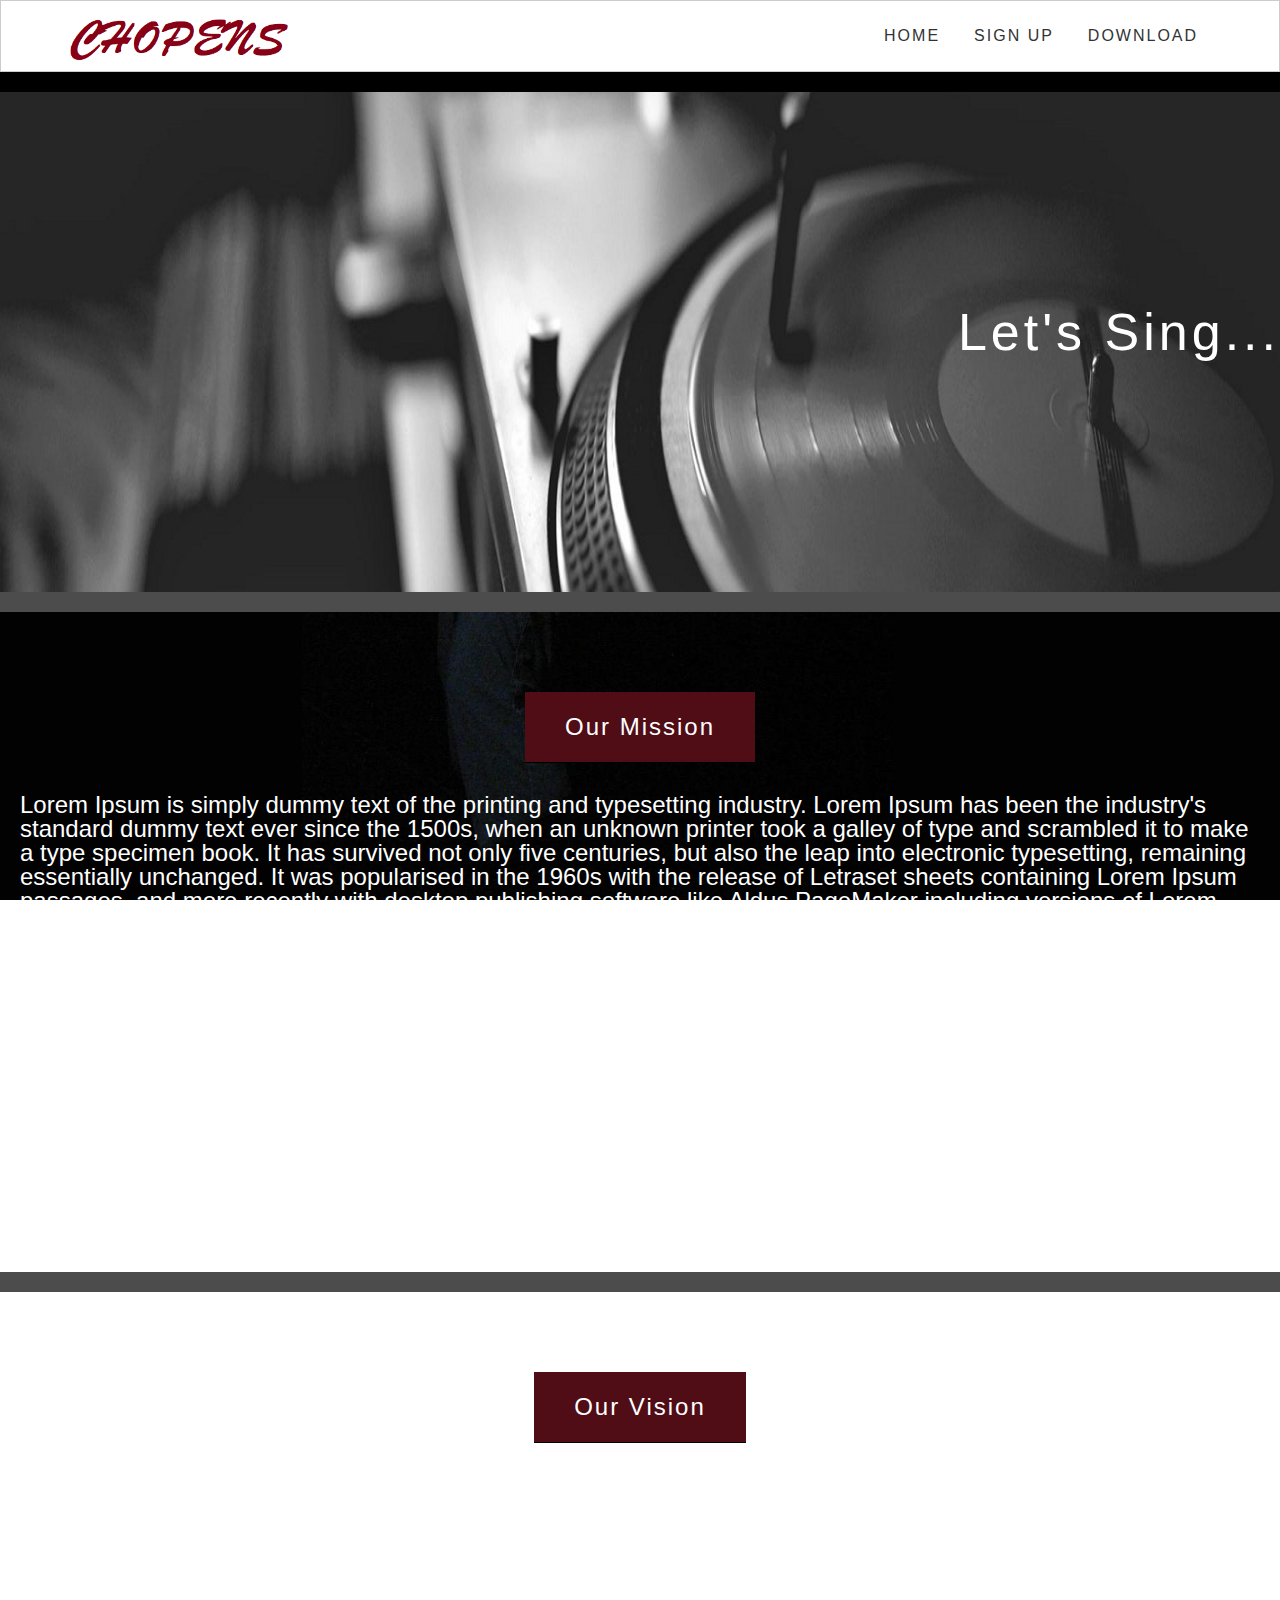
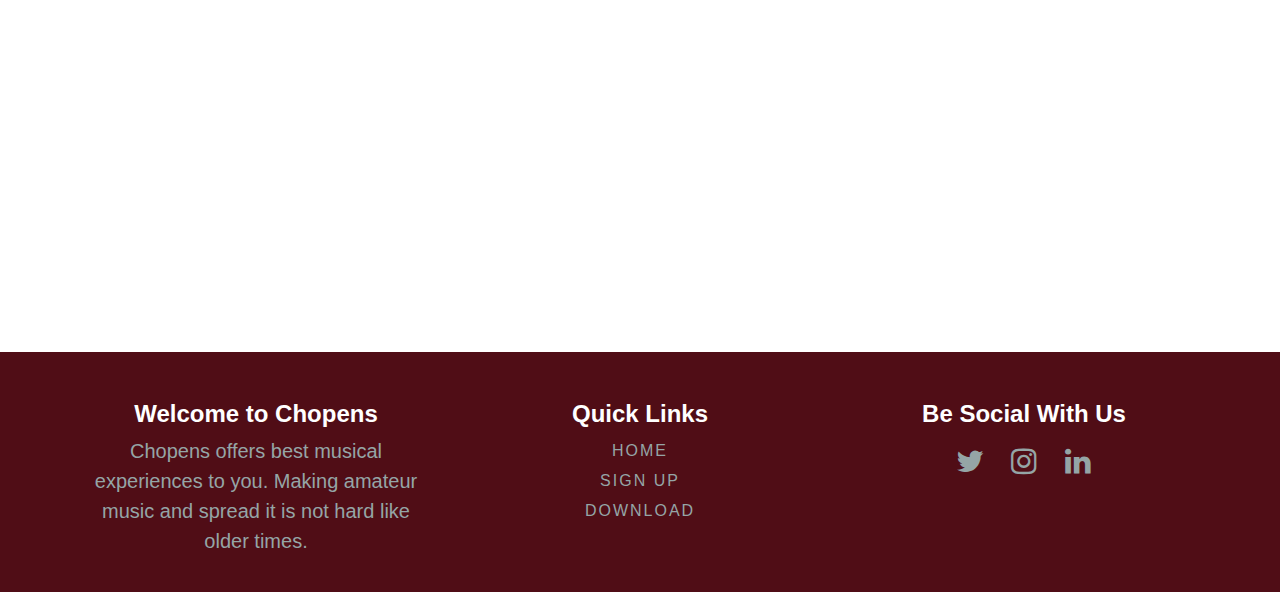
<file: index.html>
<!doctype html>
<html lang="en">

    
    <head>
        <title>Chopens</title>
        <meta charset="utf-8">
        <meta name="description" content="Chopens">
        <meta name="author" content="Feyyaz">
        <meta name="viewport" content="width=device-width, initial-scale=1.0">

        <link rel="stylesheet" href="https://stackpath.bootstrapcdn.com/font-awesome/4.7.0/css/font-awesome.min.css">
        <link rel="stylesheet" type="text/css" href="css/reset.css">
        <link rel="stylesheet" type="text/css" href="css/main.css">


    </head>

    <body>
        <header style="border:1px solid #ccc">
            <div class="container">
                <div class="logo">
                    <a href="index.html"><img src="img/logo.png"></a>
                </div>
                <div class="menu">
                    <ul>
                        <li><a href="index.html">HOME</a></li>
                        <li><a href="signup.html">SIGN UP</a></li>
                        <li><a href="download.html">DOWNLOAD</a></li>
                    </ul>
                </div>
            </div>
        </header>

        <!--Main Section-->

        <section id="mainSlider" class="slider">
            <div id="mainCaption" class="caption">
                <h1>Let's  Sing...</h1>

            </div>
        </section>

        <!-- Misyonumuz -->

        <section id="misyon" class="sectionArea">
            <div class="misyonTop">
                <h2 class="sectionHeader">Our Mission</h2>
                <p>Lorem Ipsum is simply dummy text of the printing and typesetting industry. Lorem Ipsum has been the industry's standard dummy text ever since the 1500s, when an unknown printer took a galley of type and scrambled it to make a type specimen book. It has survived not only five centuries, but also the leap into electronic typesetting, remaining essentially unchanged. It was popularised in the 1960s with the release of Letraset sheets containing Lorem Ipsum passages, and more recently with desktop publishing software like Aldus PageMaker including versions of Lorem Ipsum.</p>
            </div>
        </section>

        <!-- Vizyonumuz -->
        <section id="vizyon" class="sectionArea">
            <div class="vizyonTop">
            <h2 class="sectionHeader">Our Vision</h2>
            <p>Lorem Ipsum is simply dummy text of the printing and typesetting industry. Lorem Ipsum has been the industry's standard dummy text ever since the 1500s, when an unknown printer took a galley of type and scrambled it to make a type specimen book. It has survived not only five centuries, but also the leap into electronic typesetting, remaining essentially unchanged. It was popularised in the 1960s with the release of Letraset sheets containing Lorem Ipsum passages, and more recently with desktop publishing software like Aldus PageMaker including versions of Lorem Ipsum.</p>
            </div>
        </section>

        <!-- Sanatcilarimiz
         <section id="features" class="sectionArea">
            <div class="featuresTop">
                <h2 class="sanatcilarHeader">Sing Your Song Loudly!</h2>
            </div>
            <div class="featuresBody">
                <div class="container">
                    <div id="sanatcilar" class="col3">
                        <div class="item">
                                <img src="img/sena.jpg" class="imageOver">
                            <div class="overLay">
                                <div class="itemText">Sena Şener
                                    </div>
                            </div>    
                        </div>
                    </div>
                    <div id="sanatcilar" class="col3">
                        <div class="item">
                                <img src="img/zeynep.jpg" class="imageOver">
                            <div class="overLay">
                                <div class="itemText">Zeynep Bastık
                                 </div>
                            </div>
                        </div>
                    </div>
                    <div id="sanatcilar" class="col3">
                        <div class="item">
                                <img src="img/evren.jpg" class="imageOver">
                              <div class="overLay">  
                                <div class="itemText">Evrencan Gündüz
                                </div>
                              </div>  
                        </div>
                    </div>
                </div>
            </div>
        </section>

         -->

        <!-- Footer -->
        
        <footer class="sectionArea-ex">
            <div class="container">
                <div class="col3">
                    <div class="footerItem">
                        <h3>Welcome to Chopens</h3>
                        <p>Chopens offers best musical experiences to you. Making amateur music and spread it is not hard like older times.</p>
                    </div>
                </div>
                <div class="col3">
                    <div class="footerItem">
                        <h3>Quick Links</h3>
                    <ul class="footerLinks">
                        <li><a href="index.html">HOME</a></li>
                        <li><a href="signup.html">SIGN UP</a></li>
                        <li><a href="download.html">DOWNLOAD</a></li>
                    </ul>
                    </div>
                </div>



                <div class="col3">
                    <div class="footerItem">
                        <h3>Be Social With Us</h3>
                        <ul class="socialLinks">
                            <li><a href="#"><i class="fa fa-twitter"></i></a></li>
                            <li><a href="#"><i class="fa fa-instagram"></i></a></li>
                            <li><a href="#"><i class="fa fa-linkedin"></i></a></li>
                        </ul>
                    </div>
                </div>
            </div>

        </footer>

    </body>


</html>
</file>
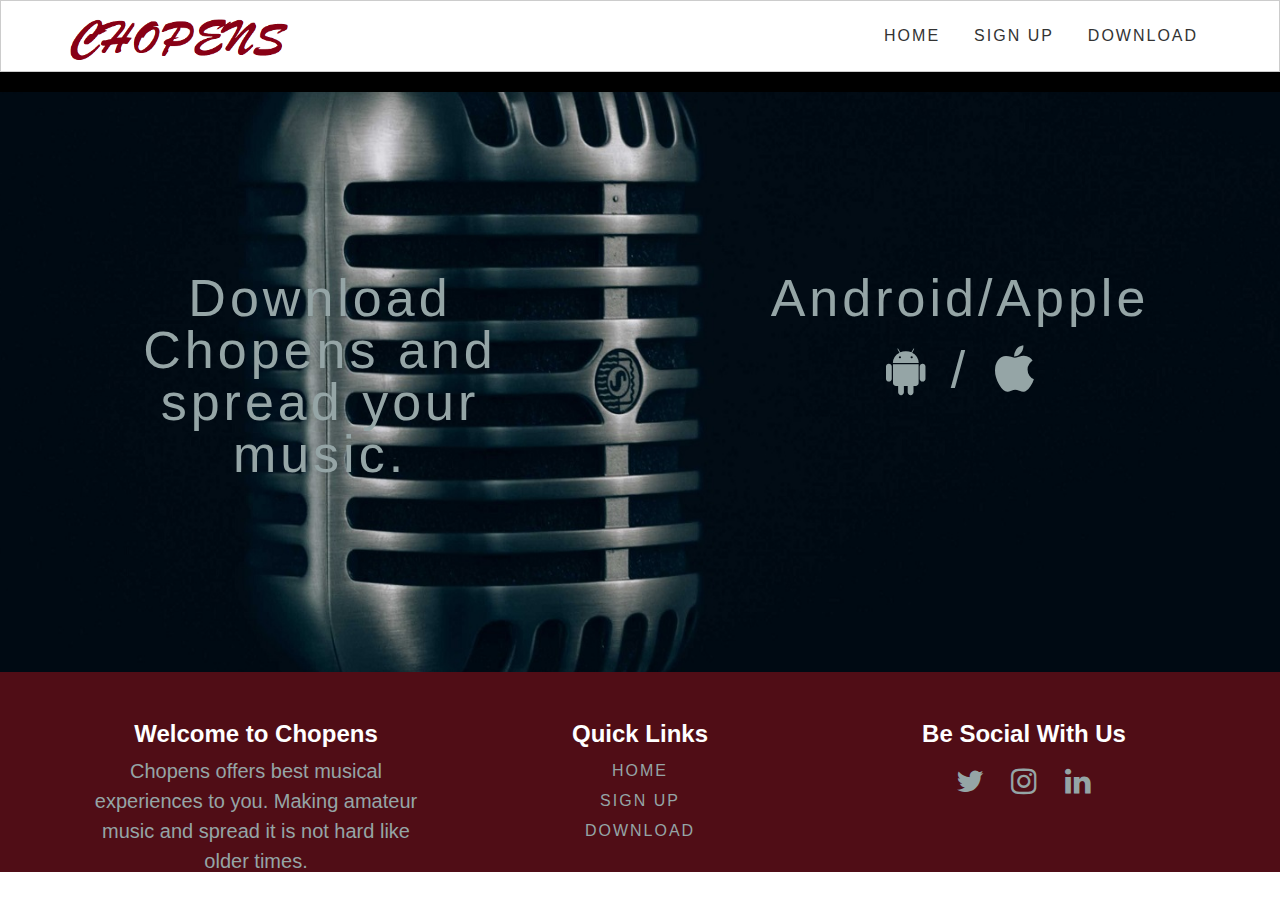
<file: download.html>
<!DOCTYPE html>
<html lang="en">
    <head>
        <title>Download Chopens</title>
        <meta charset="utf-8">
        <meta name="description" content="Chopens">
        <meta name="author" content="Feyyaz">
        <meta name="viewport" content="width=device-width, initial-scale=1.0">

        <link rel="stylesheet" href="https://stackpath.bootstrapcdn.com/font-awesome/4.7.0/css/font-awesome.min.css">
        <link rel="stylesheet" type="text/css" href="css/reset.css">
        <link rel="stylesheet" type="text/css" href="css/main.css">
        <link rel="stylesheet" type="text/css" href="css/signup.css">
        <link rel="stylesheet" type="text/css" href="css/download.css">
        

    </head>

    
    <body>
        <header style="border:1px solid #ccc">
            <div class="container">
                <div class="logo">
                    <a href="download.html"><img src="img/logo.png"></a>
                </div>
                <div class="menu">
                    <ul>
                        <li><a href="index.html">HOME</a></li>
                        <li><a href="signup.html">SIGN UP</a></li>
                        <li><a href="download.html">DOWNLOAD</a></li>
                    </ul>
                </div>
            </div>
        </header>



        <section id="download-back" class="sectionArea">
            <div class="download">
                <h1>Download Chopens and spread your music.</h1>
            </div>
            <div class="download">
                <h1>Android/Apple</h1>
                <ul class="socialLinks">
                    <li><a href="#"><i class="fa fa-android"></i></a></li>
                    <li><i ><h1>/</h1></i></li>
                    <li><a href="#"><i class="fa fa-apple"></i></a></li>
                </ul>
            </div>

        </section>






          <footer class="sectionArea-ex">
            <div class="container">
                <div class="col3">
                    <div class="footerItem">
                        <h3>Welcome to Chopens</h3>
                        <p>Chopens offers best musical experiences to you. Making amateur music and spread it is not hard like older times.</p>
                    </div>
                </div>
                <div class="col3">
                    <div class="footerItem">
                        <h3>Quick Links</h3>
                    <ul class="footerLinks">
                        <li><a href="index.html">HOME</a></li>
                        <li><a href="signup.html">SIGN UP</a></li>
                        <li><a href="download.html">DOWNLOAD</a></li>
                    </ul>
                    </div>
                </div>



                <div class="col3">
                    <div class="footerItem">
                        <h3>Be Social With Us</h3>
                        <ul class="socialLinks">
                            <li><a href="#"><i class="fa fa-twitter"></i></a></li>
                            <li><a href="#"><i class="fa fa-instagram"></i></a></li>
                            <li><a href="#"><i class="fa fa-linkedin"></i></a></li>
                        </ul>
                    </div>
                </div>
            </div>

        </footer>










    </body>

</html>
</file>
<file: css/main.css>
/*General Settings*/

@font-face {
    font-family: 'Times New Roman', Times, serif;
    src: url('../fonts/Raleway-Regular.ttf');
}

body 
{
    background-color:white;
    color:#3f3f3f;
    font: 14px/28px;
    font-family: 'Raleway', arial;
}
/* Scroll-Bar gizlemek için*/
body::-webkit-scrollbar {
    display: none;
  }
  


h1
{
    font-size: 52px;
    letter-spacing: 4px;
    margin-bottom: 20px;
}

.sectionHeader {
    background: #500D16;
    border-bottom:  1px solid #000;
    height: 60px;
    color: #fff;
    display: inline-block;
    line-height: 60px;
    font-size: 24px;
    padding: 5px 40px;
    letter-spacing: 2px;
    margin-bottom: 20px;

}

.sanatcilarHeader{
    background: #500D16;
    border-bottom:  5px solid #000;
    height: 60px;
    color: #fff;
    display: inline-block;
    line-height: 60px;
    font-size: 24px;
    padding: 5px 40px;
    letter-spacing: 2px;
    margin-bottom: 20px;
    margin-top: 0px;
}

h3 {
    font-size: 16px;
    color: #500D16;
    font-weight: bold;
}

.sectionArea {
    padding: 80px 0;

}
.sectionArea-ex {
    padding: 20px 0;
    height: 200px;
}

/*Grid Settings*/

.container
{
    width: 90%;
    margin: 0 auto;
    display: flex;
}

.features {
    background: url('../img/f_b_2.jpg') center center no-repeat;
}

.featuresBody .container {
    justify-content: space-between;
}

.col3{
    flex-grow: 1;
    width: 33.33%;
    padding: 20px;
}



/*Home Settings*/

header .logo
{
    margin-right: auto;
}

header .logo img{
    display: block;
    height: 70px;
}

.menu li {
    float: left;
}

.menu li a {
    padding: 27px 17px;
    display: block;
    text-decoration: none;
    letter-spacing: 2px;
    color: #333;
    transition: all .5s ease;
}

.menu li:hover a {
    background: #500D16;
    color: #fff;
}

#mainSlider {
    height: 500px;
    margin-right: 100px;
    background: url('../img/f_b_2.jpg') center center no-repeat;
    background:linear-gradient(
        rgba(0,0,0,.7),
        rgba(0,0,0,.7),
    );
    background-attachment: fixed;
    transition: all .5s ease;
    background-size: cover;
    border-top: 20px inset #500D16;
}

.slider {
    width: 100%;
}

#mainCaption {
    height: 500px;
}

.caption {
    display: flex;
    flex-direction: column;
    align-items: flex-end;
    justify-content: center;
    width: 100%;
    color:#ffff;
}

.featuresTop {
    text-align: center;
}

.item{
    position: relative;
    width: 100%;
    border: 5px inset #500D16;
}

.imageOver{
    display: block;
    width: 100%;
    height: auto;
}

.overLay{
    position: absolute;
    bottom: 0;
    left: 0;
    right: 0;
    background-color: rgba(80, 13, 22, .7);
    overflow: hidden;
    width: 0;
    height: 100%;
    transition: .5s ease;
}

.item:hover .overLay {
    width: 100%;
}

.itemText{
    white-space: nowrap;
    color: #fff;
    font-size: 20px;
    position: absolute;
    top: 50%;
    left: 50%;
    transform: translate(-50%, -50%);
}

#misyon {
    border-top: 20px inset rgb(160, 160, 160);
    height: 500px;
    background: url('../img/back2.jpg');
    background:linear-gradient(
        rgba(0,0,0,.7),
        rgba(0,0,0,.7),
    );
    transition: all .5s ease;
    background-attachment: fixed;
    background-size: cover;
    background-position: center;
    text-align: center;
}

#misyon p{
    padding: 10px 20px;
    font-size: 24px;
    color: #fff;
    text-align: left;
}


#vizyon {
    border-top: 20px inset rgb(160, 160, 160);
    height: 500px;
    background: url('../img/back3.jpg');
    background:linear-gradient(
        rgba(0,0,0,.7),
        rgba(0,0,0,.7),
    );
    transition: all .5s ease;
    background-attachment: fixed;
    background-size: cover;
    background-position: center;
    text-align: center;
}

#vizyon p{
    padding: 10px 20px;
    text-align: left;
    font-size: 24px;
    color: #fff;
}

footer {
    background: #500D16;
    text-align: center;
    height: 300px;
}

footer h3{
    font-size: 24px;
    padding: 10px;
    color: #fff;
}

footer .fa {
    font-size: 30px;
    color: #95a5a6;
    line-height: 50px;
    transition: .3s ease;
}

footer .fa:hover {
    color: #fff;
}

footer p {
    color: #95a5a6;
    line-height: 30px;
    font-size: 20px;
}

.footerLinks li {
    line-height: 30px;
}

.footerLinks a{
    text-decoration: none;
    color: #95a5a6;
    letter-spacing: 2px;
    transition: .3s ease;
}

.footerLinks a:hover {
    color: #fff;
    text-decoration: underline;
}

.socialLinks li {
    display: inline-block;
    width: 50px;
    height: 50px;
}


/*
.col3 {
    padding: 10px 20px;
}

#sanatcilar{
    border: 5px solid #500D16;
}

.item {
     position: relative;
     overflow: hidden;
     display: inline-block;
     width: 100%;
     vertical-align: top;
}

.zoom img {
    display: block;
    width: 100%;
    height: auto;
    transition: all .5s ease;
}

.item .itemText {
    text-align: center;
    padding: 5px;
    border: 1px solid #500D16;
}

.item:hover .zoom img {
    transform: scale(0.90);
}

.item:hover h3 {
    color: #fff;
}

.item:hover .itemText {
    background: #500D16;
    color: #fff;
    transition: all .5s ease;
}

.itemText p {
    margin: 20px 0;
}
*/
</file>
<file: css/signup.css>
* {box-sizing: border-box}

/* Full-width input fields */
  input[type=text], input[type=password] {
  width: 100%;
  padding: 15px;
  margin: 5px 0 22px 0;
  display: inline-block;
  border: none;
  background: #f1f1f1;
}

input[type=text]:focus, input[type=password]:focus {
  background-color: #ddd;
  outline: none;
}

hr {
  border: 1px solid #500D16;
  margin-bottom: 25px;
}

/* Set a style for all buttons */
button {
  background-color: rgb(63, 80, 63);
  color: white;
  padding: 14px 20px;
  margin: 8px 0;
  border: none;
  cursor: pointer;
  width: 100%;
  opacity: 0.9;
}

button:hover {
  opacity:1;
}

/* Extra styles for the cancel button */
.cancelbtn {
  padding: 14px 20px;
  background-color: #500D16;
}

/* Float cancel and signup buttons and add an equal width */
.cancelbtn, .signupbtn {
  float: left;
  width: 50%;
}

/* Clear floats */
.clearfix::after {
  content: "";
  clear: both;
  display: table;
}

/* Change styles for cancel button and signup button on extra small screens */
@media screen and (max-width: 300px) {
  .cancelbtn, .signupbtn {
    width: 100%;
  }
}

.container1 {
    text-align: center;
    padding-right: 500px;
    padding-left: 500px;
    font: #500D16;
}

#sign {
    border-top: 20px inset #500D16;
    height: 600px;
    background: url('../img/sign_back.jpg');
    background:linear-gradient(
        rgba(0,0,0,.7),
        rgba(0,0,0,.7),
    );
    background-attachment: fixed;
    transition: all .5s ease;
    background-size: cover;
    background-position: center;
    text-align: center
    
}
.sectionArea1 {
    padding: 80px 0;
    
}

body 
{
    background-color:white;
    color:#f1f1f1;
    font: 14px/28px;
    font-family: 'Raleway', arial;
}
</file>
<file: css/download.css>
#download-back {
    border-top: 20px inset #500D16;
    height: 600px;
    background: url('../img/sign_back3.jpg');
    background:linear-gradient(
        rgba(1,1,1,1),
        rgba(0,0,0,1),
    );
    background-attachment: fixed;
    transition: all .5s ease;
    background-size: cover;
    background-position: center;
    text-align: center
}

#download-back h1 {
    color: #95a5a6;
}


.download {
    float: left;
    flex-grow: 1;
    width: 50%;
    padding: 100px 100px;
    text-align: center;
    
}

.download .fa {
    font-size: 50px;
    color: #95a5a6;
    line-height: 50px;
    transition: .3s ease;
}
</file>
